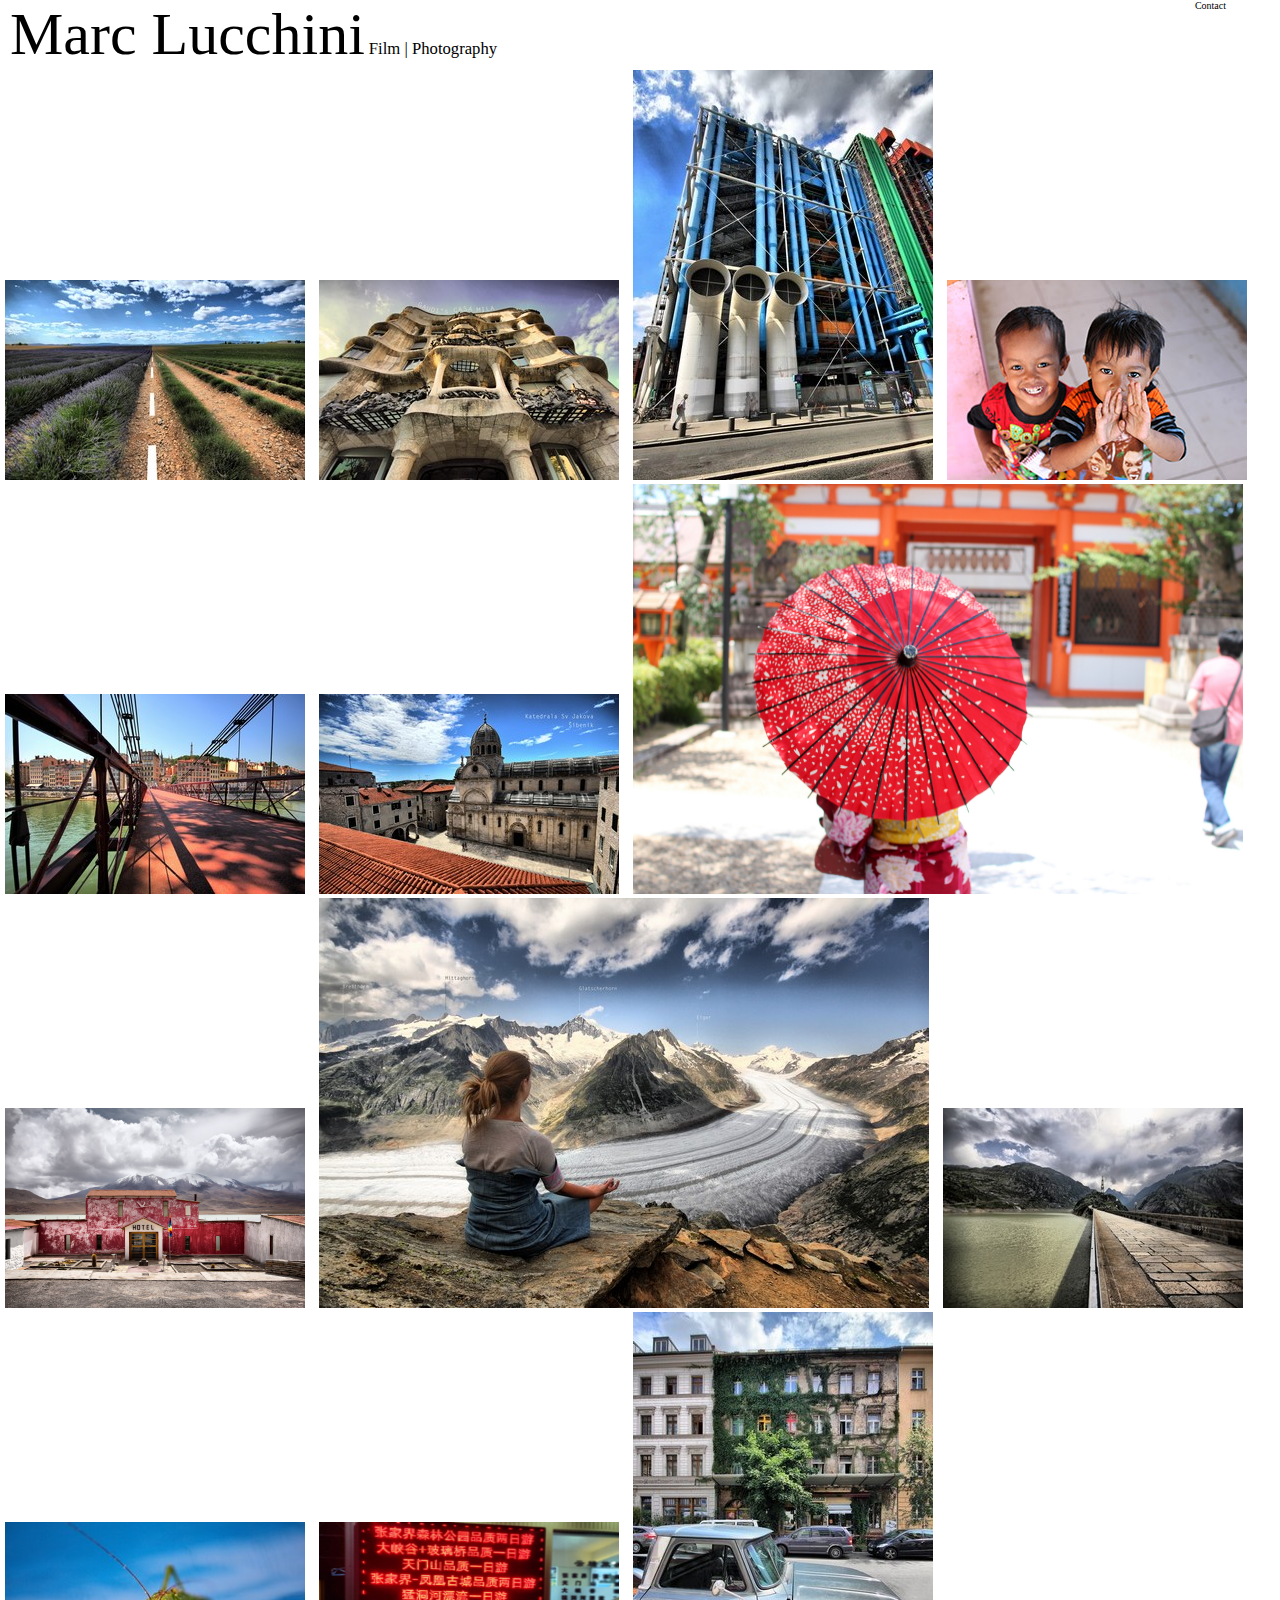
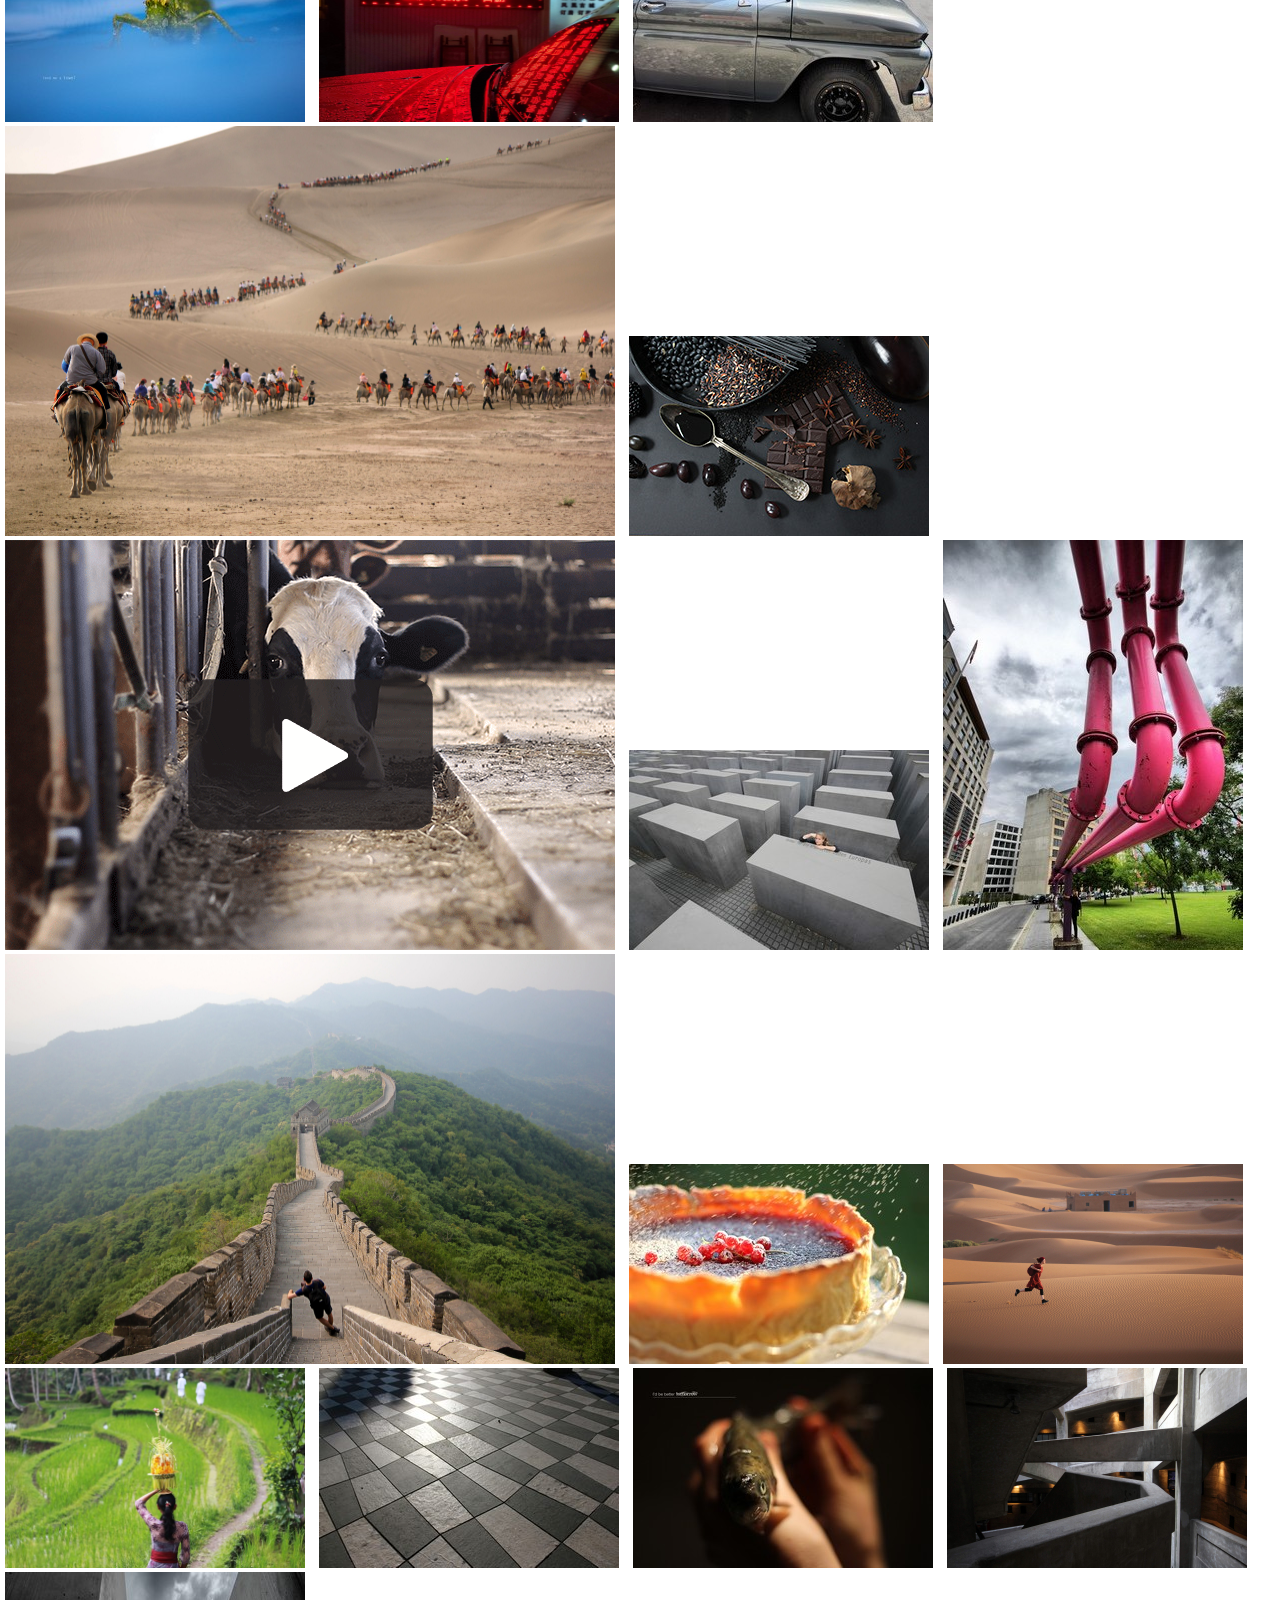
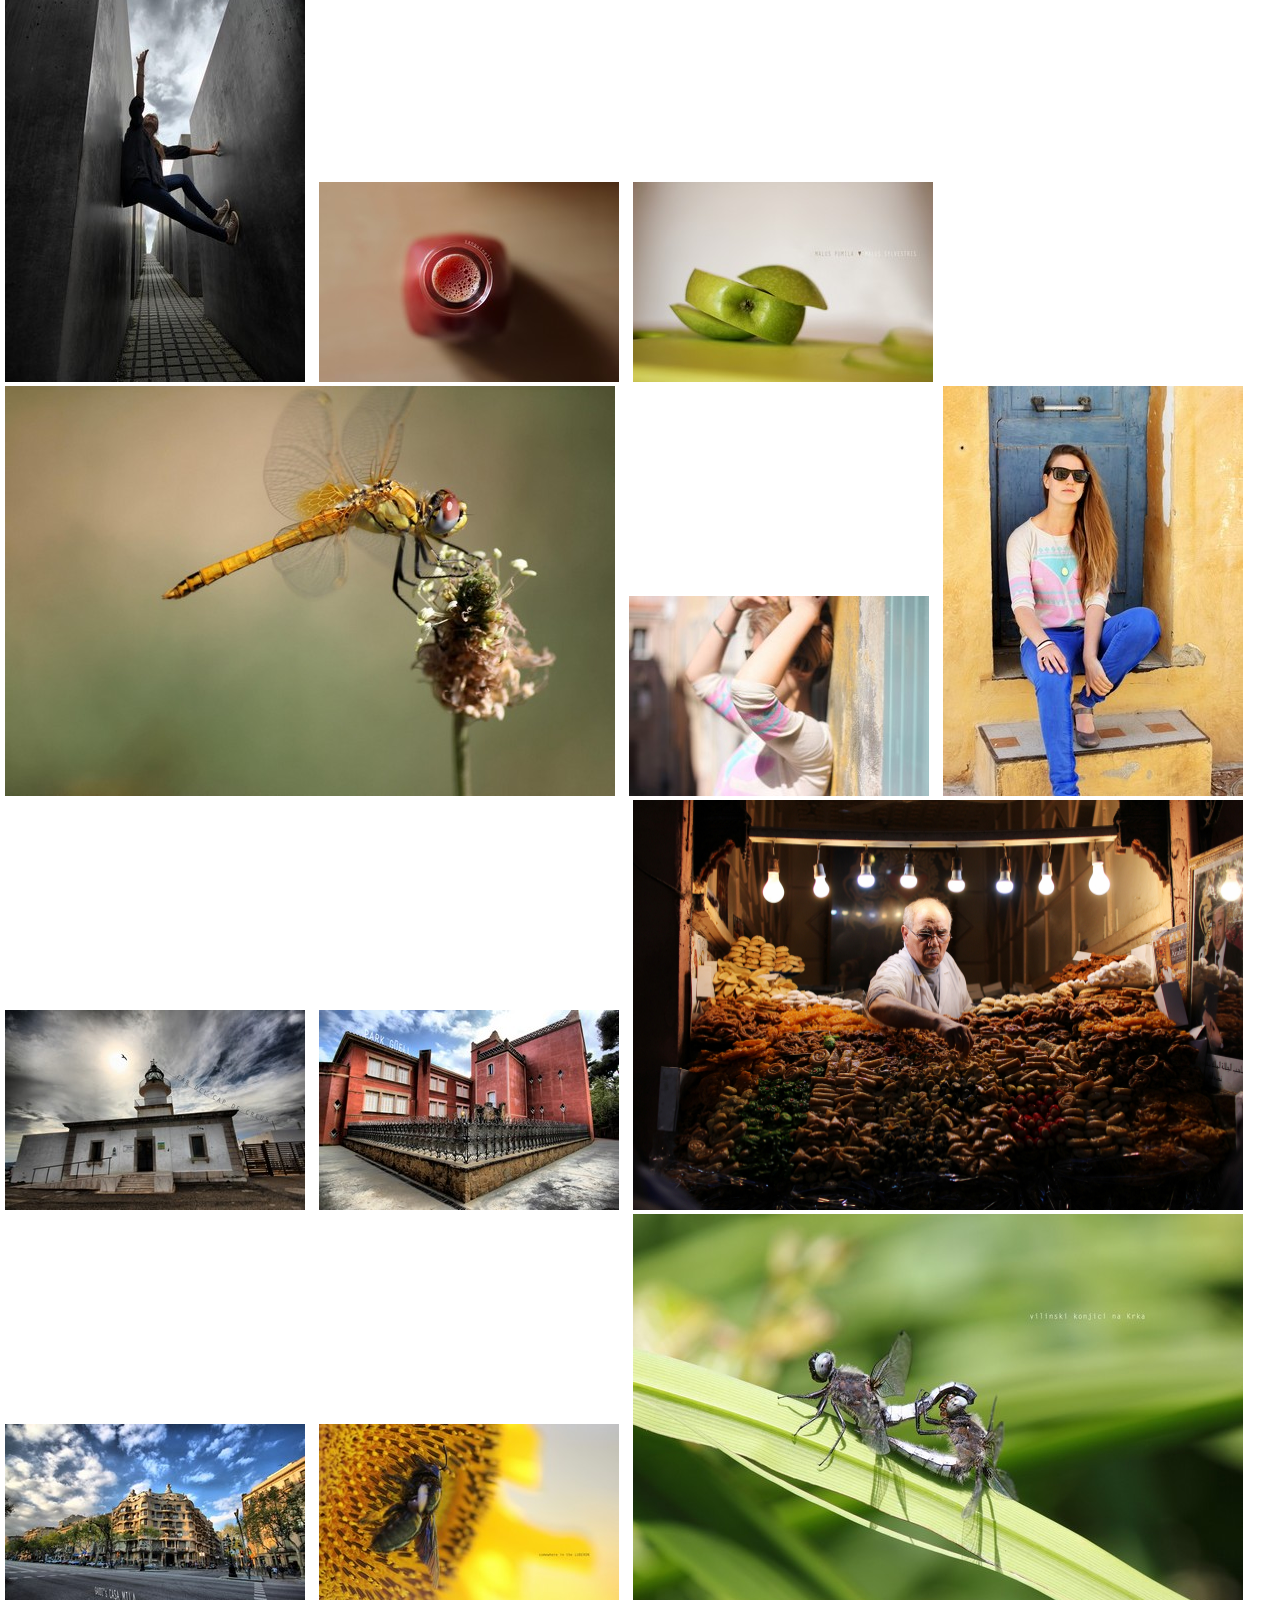
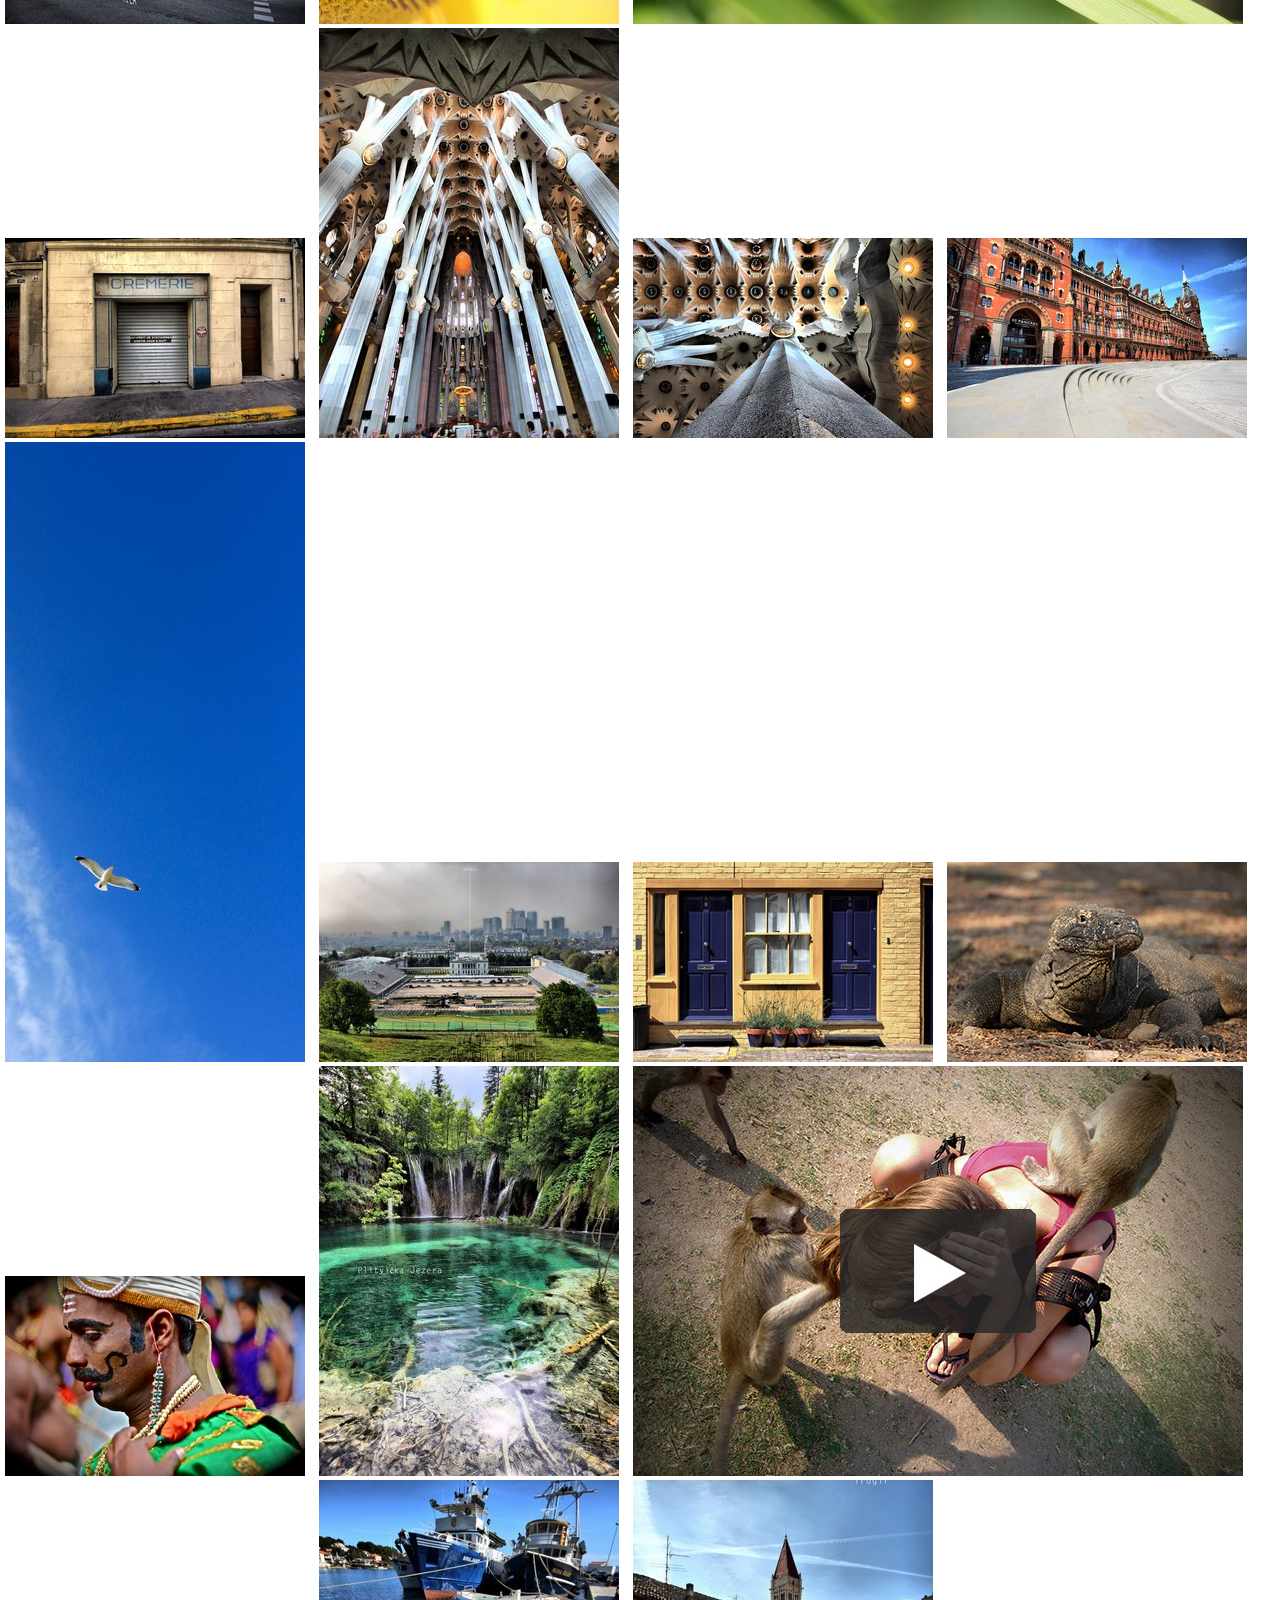
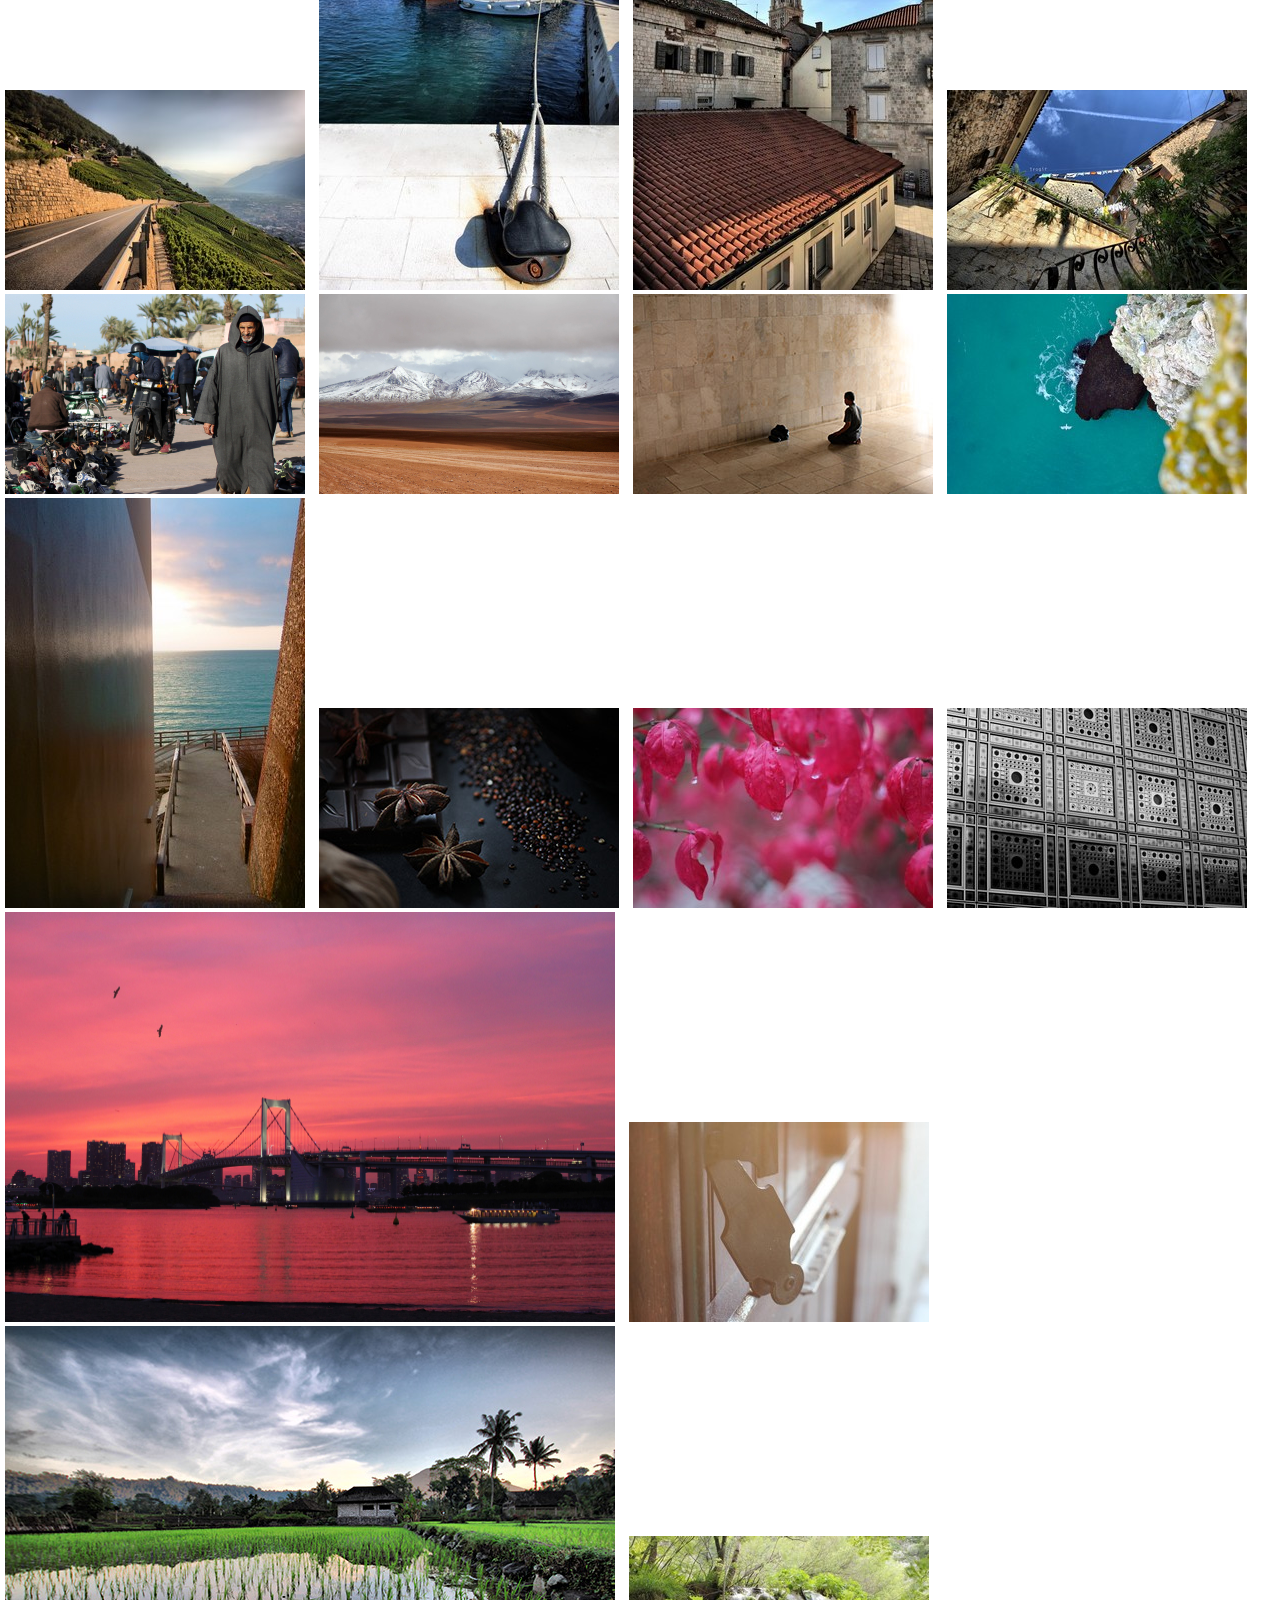
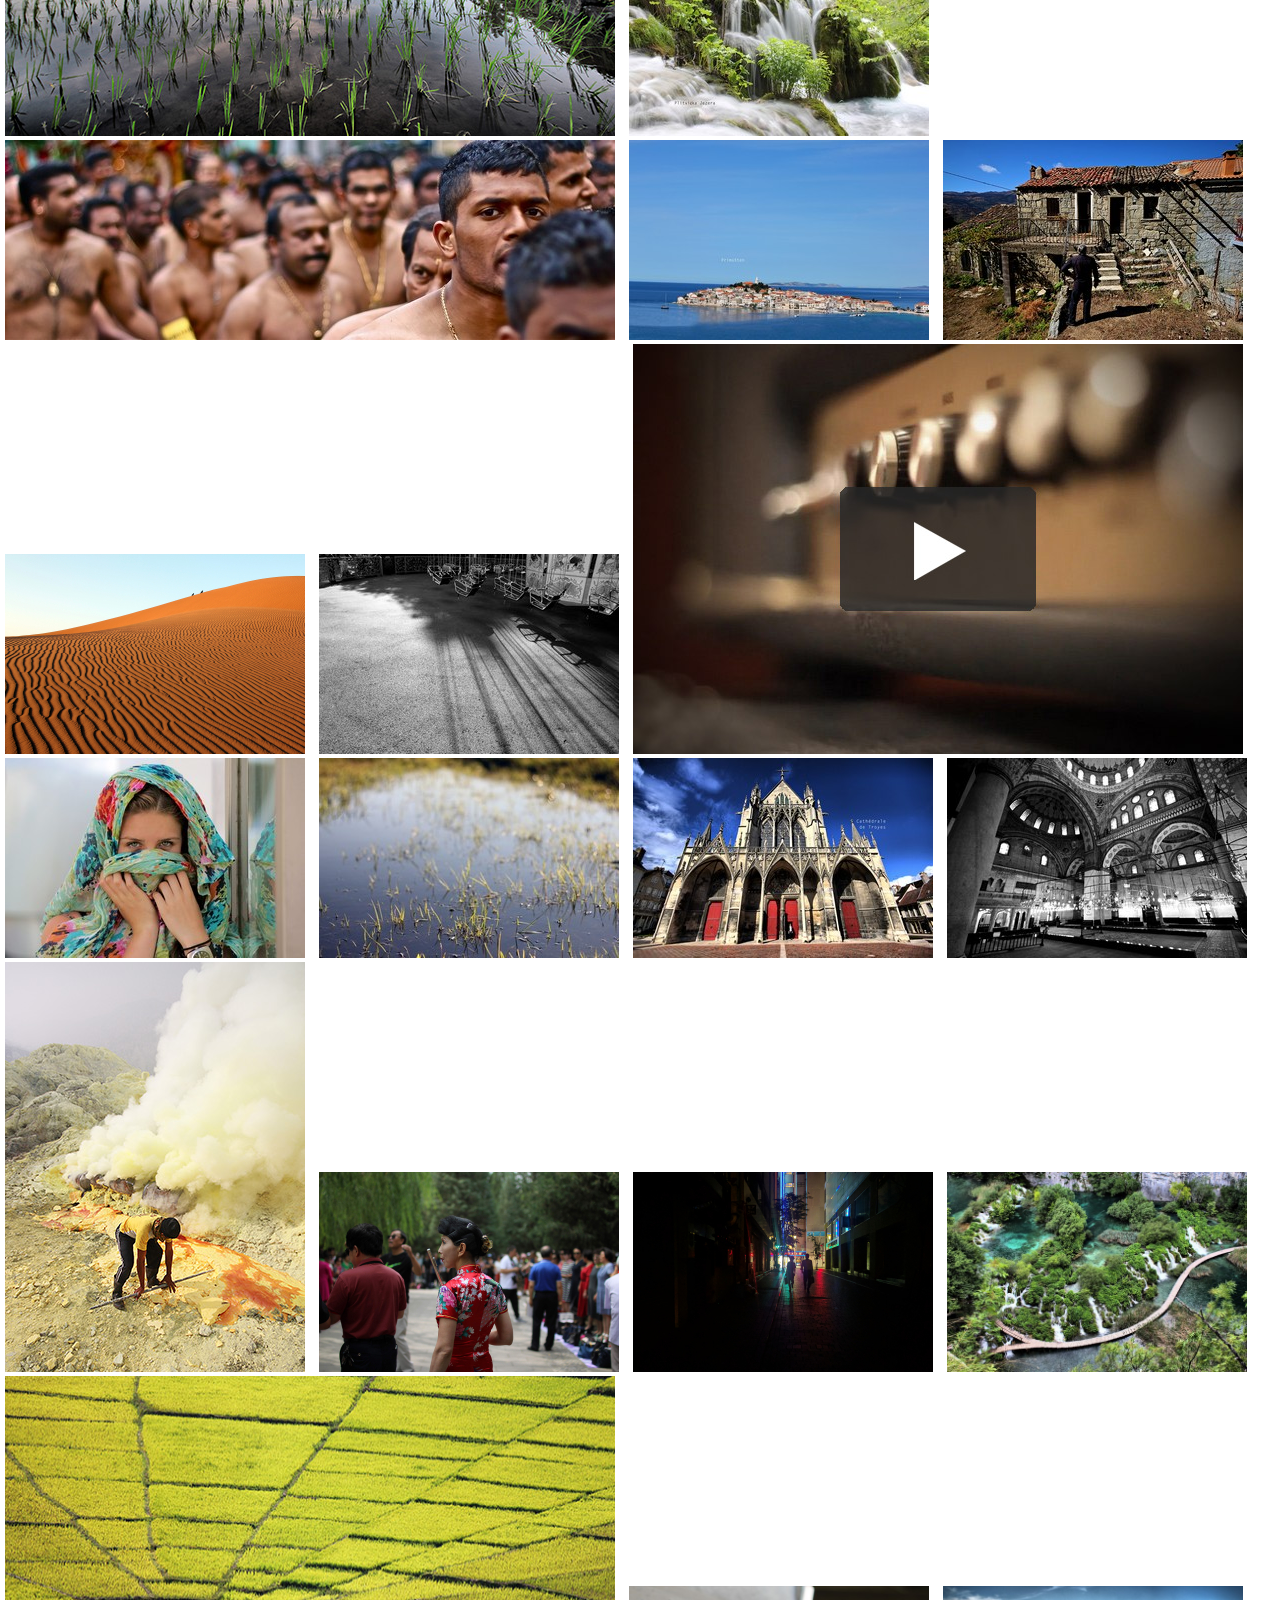
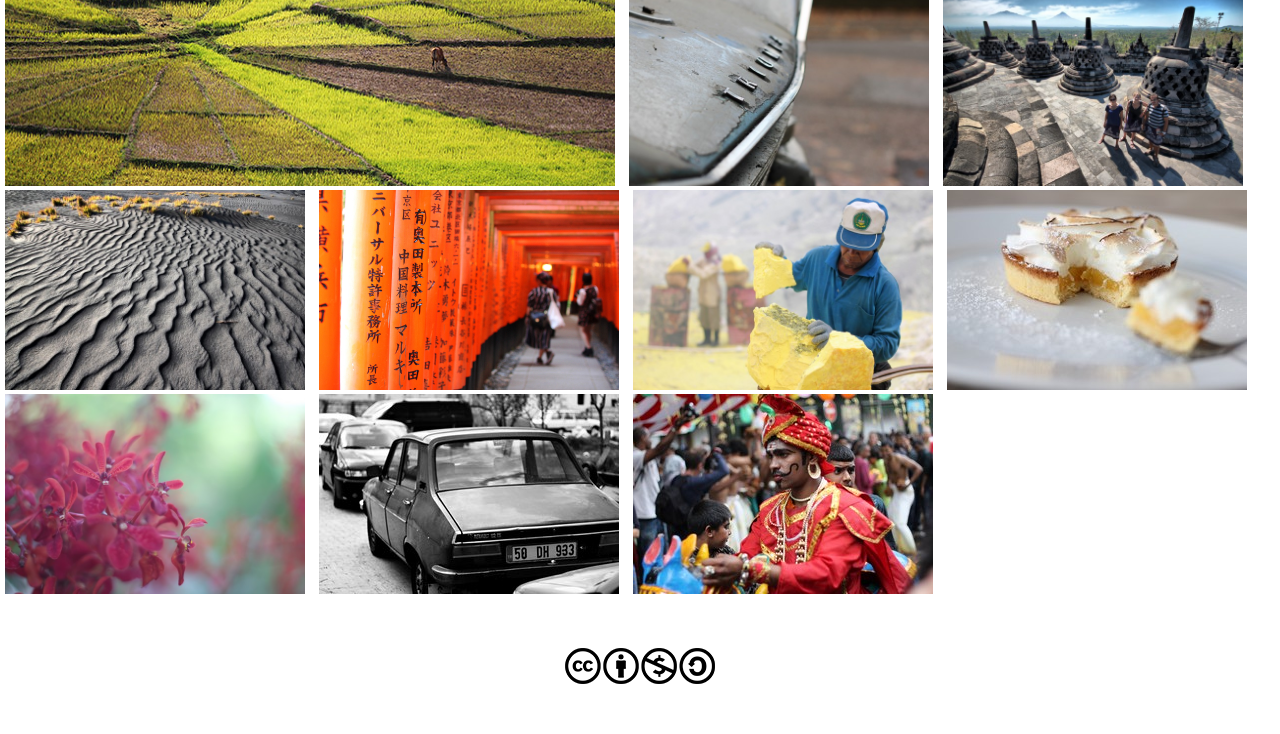
<file: photography/index.html>
<html>
	<head>
		<link rel="stylesheet" type="text/css" href="css/style.css" media="screen" />
		<script type='text/javascript' src="//ajax.googleapis.com/ajax/libs/jquery/1.7.2/jquery.min.js"></script>
		<script type="text/javascript" src="js/script.js"></script>
	</head>
	<body>
		<div id="header">
			<a class="contact" href="mailto:marc.lucchini@gmail.com">Contact</a>
			<div id="title">
				<span class="identity"><a href="">Marc Lucchini</a></span>
				<span class="subject"><sub>Film | Photography</sub></span>
			</div>
		</div>
		<div id="container">
			<a itemscope itemtype="http://schema.org/Photograph" class="item" rel="gallery" href="images/full/1.jpg" title="The Lavender Road in Provence"><img src="images/300/1.jpg" width="300px;" height="200px;"/></a>
			<a itemscope itemtype="http://schema.org/Photograph" class="item" rel="gallery" href="images/full/25.jpg" title="Gaudi's Casa Mila in Barcelona"><img src="images/300/25.jpg" width="300px;" height="200px;"/></a>
			<a itemscope itemtype="http://schema.org/Photograph" class="item" rel="gallery" href="images/full/4.jpg" title="Paris' central heating system"><img src="images/300/4.jpg" width="300px;" height="410px;"/></a>
			<a itemscope itemtype="http://schema.org/Photograph" class="item" rel="gallery" href="images/full/73.jpg" title="Kids in Flores in Indonesia"><img src="images/300/73.jpg" width="300px;" height="200px;"/></a>
			<a itemscope itemtype="http://schema.org/Photograph" class="item" rel="gallery" href="images/full/6.jpg" title="Old Lyon"><img src="images/300/6.jpg" width="300px;" height="200px;"/></a>
			<a itemscope itemtype="http://schema.org/Photograph" class="item" rel="gallery" href="images/full/33.jpg" title="Sibenik in Croatia"><img src="images/300/33.jpg" width="300px;" height="200px;"/></a>
			<a itemscope itemtype="http://schema.org/Photograph" class="item" rel="gallery" href="images/full/79.jpg" title="Sunbrella in Kyoto"><img src="images/610/79.jpg" width="610px;" height="410px;"/></a>
			<a itemscope itemtype="http://schema.org/Photograph" class="item" rel="gallery" href="images/full/82.jpg" title="Little Budapest Hotel"><img src="images/300/82.jpg" width="300px;" height="200px;"/></a>
			<a itemscope itemtype="http://schema.org/Photograph" class="item" rel="gallery" href="images/full/8.jpg" title="Monk meditating above Aletsch Glacier"><img src="images/610/8.jpg" width="610px;" height="410px;"/></a>
			<a itemscope itemtype="http://schema.org/Photograph" class="item" rel="gallery" href="images/full/9.jpg" title="A hotel in the middle of the Swiss countryside"><img src="images/300/9.jpg" width="300px;" height="200px;"/></a>
			<a itemscope itemtype="http://schema.org/Photograph" class="item" rel="gallery" href="images/full/10.jpg" title="Grasshopper busy thinking about murder"><img src="images/300/10.jpg" width="300px;" height="200px;"/></a>
			<a itemscope itemtype="http://schema.org/Photograph" class="item" rel="gallery" href="images/full/93.jpg" title="Neon rain"><img src="images/300/93.jpg" width="300px;" height="200px;"/></a>
			<a itemscope itemtype="http://schema.org/Photograph" class="item" rel="gallery" href="images/full/11.jpg" title="Berlin"><img src="images/300/11.jpg" width="300px;" height="410px;"/></a>
			<a itemscope itemtype="http://schema.org/Photograph" class="item" rel="gallery" href="images/full/92.jpg" title="The exodus of the Chinese"><img src="images/610/92.jpg" width="610px;" height="410px;"/></a>
			<a itemscope itemtype="http://schema.org/Photograph" class="item" rel="gallery" href="images/full/70.jpg" title="Fifty shades of black"><img src="images/300/70.jpg" width="300px;" height="200px;"/></a>
			<a itemscope itemtype="http://schema.org/Movie"      class="item" rel="gallery" href="http://player.vimeo.com/video/80147343?title=0&byline=0&portrait=0" title="Stig was born on his family's farm Blomberg Gård, and has kept dairy cows for half a century. Due to age and diminishing strength, he has started to reduce the size of his herd, and will after this winter stop producing milk altogether; it will mark the end of an era."><img src="images/610/69.gif" width="610px;" height="410px;"/></a>
			<a itemscope itemtype="http://schema.org/Photograph" class="item" rel="gallery" href="images/full/13.jpg" title="Berlin"><img src="images/300/13.jpg" width="300px;" height="200px;"/></a>
			<a itemscope itemtype="http://schema.org/Photograph" class="item" rel="gallery" href="images/full/14.jpg" title="Berlin draining pipes"><img src="images/300/14.jpg" width="300px;" height="410px;"/></a>
			<a itemscope itemtype="http://schema.org/Photograph" class="item" rel="gallery" href="images/full/90.jpg" title="A long and large wall"><img src="images/610/90.jpg" width="610px;" height="410px;"/></a>
			<a itemscope itemtype="http://schema.org/Photograph" class="item" rel="gallery" href="images/full/15.jpg" title="Wild redcurrant tart adapted from Heston Blumenthal's lemon tart"><img src="images/300/15.jpg" width="300px;" height="200px;"/></a>
			<a itemscope itemtype="http://schema.org/Photograph" class="item" rel="gallery" href="images/full/85.jpg" title="Tintin in the Sahara"><img src="images/300/85.jpg" width="300px;" height="200px;"/></a>
			<a itemscope itemtype="http://schema.org/Photograph" class="item" rel="gallery" href="images/full/67.jpg" title="Full moon offerings in a Balinese temple"><img src="images/300/67.jpg" width="300px;" height="200px;"/></a>
			<a itemscope itemtype="http://schema.org/Photograph" class="item" rel="gallery" href="images/full/55.jpg" title="Massena's Place in Nice on the Mediterranean Coast"><img src="images/300/55.jpg" width="300px;" height="200px;"/></a>
			<a itemscope itemtype="http://schema.org/Photograph" class="item" rel="gallery" href="images/full/17.jpg" title="Fish begging for mercy from the wrong person"><img src="images/300/17.jpg" width="300px;" height="200px;"/></a>
			<a itemscope itemtype="http://schema.org/Photograph" class="item" rel="gallery" href="images/full/91.jpg" title="Industrial maze in Shanghai"><img src="images/300/91.jpg" width="300px;" height="200px;"/></a>
			<a itemscope itemtype="http://schema.org/Photograph" class="item" rel="gallery" href="images/full/12.jpg" title="Berlin"><img src="images/300/12.jpg" width="300px;" height="410px;"/></a>
			<a itemscope itemtype="http://schema.org/Photograph" class="item" rel="gallery" href="images/full/18.jpg" title="Universal donor of Vitamin C"><img src="images/300/18.jpg" width="300px;" height="200px;"/></a>
			<a itemscope itemtype="http://schema.org/Photograph" class="item" rel="gallery" href="images/full/19.jpg" title="Granny Smith"><img src="images/300/19.jpg" width="300px;" height="200px;"/></a>
			<a itemscope itemtype="http://schema.org/Photograph" class="item" rel="gallery" href="images/full/48.jpg" title="Dragonfly resting for a few milliseconds"><img src="images/610/48.jpg" width="610px;" height="410px;"/></a>
			<a itemscope itemtype="http://schema.org/Photograph" class="item" rel="gallery" href="images/full/20.jpg" title="Le Panier in the Old Marseilles"><img src="images/300/20.jpg" width="300px;" height="200px;"/></a>
			<a itemscope itemtype="http://schema.org/Photograph" class="item" rel="gallery" href="images/full/60.jpg" title="Le Panier in the Old Marseilles"><img src="images/300/60.jpg" width="300px;" height="410px;"/></a>
			<a itemscope itemtype="http://schema.org/Photograph" class="item" rel="gallery" href="images/full/22.jpg" title="Lighthouse of Cap de Creus, Daliland"><img src="images/300/22.jpg" width="300px;" height="200px;"/></a>
			<a itemscope itemtype="http://schema.org/Photograph" class="item" rel="gallery" href="images/full/23.jpg" title="Straight lines are scarce in Gaudi's work"><img src="images/300/23.jpg" width="300px;" height="200px;"/></a>
			<a itemscope itemtype="http://schema.org/Photograph" class="item" rel="gallery" href="images/full/84.jpg" title="Jemaa el-Fnaa light pastries"><img src="images/610/84.jpg" width="610px;" height="410px;"/></a>
			<a itemscope itemtype="http://schema.org/Photograph" class="item" rel="gallery" href="images/full/24.jpg" title="Barcelona"><img src="images/300/24.jpg" width="300px;" height="200px;"/></a>
			<a itemscope itemtype="http://schema.org/Photograph" class="item" rel="gallery" href="images/full/3.jpg" title="Sunflowers in Provence"><img src="images/300/3.jpg" width="300px;" height="200px;"/></a>
			<a itemscope itemtype="http://schema.org/Photograph" class="item" rel="gallery" href="images/full/38.jpg" title="Krka in Croatia"><img src="images/610/38.jpg" width="610px;" height="410px;"/></a>
			<a itemscope itemtype="http://schema.org/Photograph" class="item" rel="gallery" href="images/full/26.jpg" title="A parking in Marseilles"><img src="images/300/26.jpg" width="300px;" height="200px;"/></a>
			<a itemscope itemtype="http://schema.org/Photograph" class="item" rel="gallery" href="images/full/27.jpg" title="Sagrada Familia in Barcelona"><img src="images/300/27.jpg" width="300px;" height="410px;"/></a>
			<a itemscope itemtype="http://schema.org/Photograph" class="item" rel="gallery" href="images/full/28.jpg" title="Sagrada Familia's ceiling in Barcelona"><img src="images/300/28.jpg" width="300px;" height="200px;"/></a>
			<a itemscope itemtype="http://schema.org/Photograph" class="item" rel="gallery" href="images/full/29.jpg" title="Curvy stairs in front of Saint Pancras Renaissance London Hotel"><img src="images/300/29.jpg" width="300px;" height="200px;"/></a>
			<a itemscope itemtype="http://schema.org/Photograph" class="item" rel="gallery" href="images/full/49.jpg" title="Pacific seagull in Cornwall"><img src="images/300/49.jpg" width="300px;" height="620px;"/></a>
			<a itemscope itemtype="http://schema.org/Photograph" class="item" rel="gallery" href="images/full/30.jpg" title="Prime meridian"><img src="images/300/30.jpg" width="300px;" height="200px;"/></a>
			<a itemscope itemtype="http://schema.org/Photograph" class="item" rel="gallery" href="images/full/31.jpg" title="British doors"><img src="images/300/31.jpg" width="300px;" height="200px;"/></a>
			<a itemscope itemtype="http://schema.org/Photograph" class="item" rel="gallery" href="images/full/74.jpg" title="Komodo island"><img src="images/300/74.jpg" width="300px;" height="200px;"/></a>
			<a itemscope itemtype="http://schema.org/Photograph" class="item" rel="gallery" href="images/full/43.jpg" title="Ganesh Chaturthi festival in Paris"><img src="images/300/43.jpg" width="300px;" height="200px;"/></a>
			<a itemscope itemtype="http://schema.org/Photograph" class="item" rel="gallery" href="images/full/32.jpg" title="Plitvice Lakes in Croatia"><img src="images/300/32.jpg" width="300px;" height="410px;"/></a>
			<a itemscope itemtype="http://schema.org/Movie"      class="item" rel="gallery" href="http://player.vimeo.com/video/5248512?title=0&byline=0&portrait=0" title="Monkeys have taken control of Lopburi in Thailand"><img src="images/610/59.jpg" width="610px;" height="410px;"/></a>
			<a itemscope itemtype="http://schema.org/Photograph" class="item" rel="gallery" href="images/full/7.jpg" title="Switzerland's vineyards in the morning"><img src="images/300/7.jpg" width="300px;" height="200px;"/></a>
			<a itemscope itemtype="http://schema.org/Photograph" class="item" rel="gallery" href="images/full/34.jpg" title="Sumartin in Croatia"><img src="images/300/34.jpg" width="300px;" height="410px;"/></a>
			<a itemscope itemtype="http://schema.org/Photograph" class="item" rel="gallery" href="images/full/35.jpg" title="Sibenik in Croatia"><img src="images/300/35.jpg" width="300px;" height="410px;"/></a>
			<a itemscope itemtype="http://schema.org/Photograph" class="item" rel="gallery" href="images/full/36.jpg" title="Trogir in Croatia"><img src="images/300/36.jpg" width="300px;" height="200px;"/></a>
			<a itemscope itemtype="http://schema.org/Photograph" class="item" rel="gallery" href="images/full/87.jpg" title="Marrakech Arnakech"><img src="images/300/87.jpg" width="300px;" height="200px;"/></a>
			<a itemscope itemtype="http://schema.org/Photograph" class="item" rel="gallery" href="images/full/83.jpg" title="Life on Mars"><img src="images/300/83.jpg" width="300px;" height="200px;"/></a>
			<a itemscope itemtype="http://schema.org/Photograph" class="item" rel="gallery" href="images/full/76.jpg" title="Prayer in the Istiqlal Mosque in Jakarta in Indonesia"><img src="images/300/76.jpg" width="300px;" height="200px;"/></a>
			<a itemscope itemtype="http://schema.org/Photograph" class="item" rel="gallery" href="images/full/39.jpg" title="Gull along the North Normandy cliffs"><img src="images/300/39.jpg" width="300px;" height="200px;"/></a>
			<a itemscope itemtype="http://schema.org/Photograph" class="item" rel="gallery" href="images/full/40.jpg" title="North Normandy coast"><img src="images/300/40.jpg" width="300px;" height="410px;"/></a>
			<a itemscope itemtype="http://schema.org/Photograph" class="item" rel="gallery" href="images/full/71.jpg" title="Fifty shades of black"><img src="images/300/71.jpg" width="300px;" height="200px;"/></a>
			<a itemscope itemtype="http://schema.org/Photograph" class="item" rel="gallery" href="images/full/44.jpg" title="Automn in Paris"><img src="images/300/44.jpg" width="300px;" height="200px;"/></a>
			<a itemscope itemtype="http://schema.org/Photograph" class="item" rel="gallery" href="images/full/45.jpg" title="Light sensitive brise-soleil at the Arab World Institute in Paris"><img src="images/300/45.jpg" width="300px;" height="200px;"/></a>
			<a itemscope itemtype="http://schema.org/Photograph" class="item" rel="gallery" href="images/full/80.jpg" title="Monochrome rainbow bridge in Tokyo"><img src="images/610/80.jpg" width="610px;" height="410px;"/></a>
			<a itemscope itemtype="http://schema.org/Photograph" class="item" rel="gallery" href="images/full/47.jpg" title="A window shutter in Provence"><img src="images/300/47.jpg" width="300px;" height="200px;"/></a>
			<a itemscope itemtype="http://schema.org/Photograph" class="item" rel="gallery" href="images/full/62.jpg" title="Paddy fields in Sidemen"><img src="images/610/62.jpg" width="610px;" height="410px;"/></a>
			<a itemscope itemtype="http://schema.org/Photograph" class="item" rel="gallery" href="images/full/50.jpg" title="Plitvice Lakes in Croatia"><img src="images/300/50.jpg" width="300px;" height="200px;"/></a>
			<a itemscope itemtype="http://schema.org/Photograph" class="item" rel="gallery" href="images/full/42.jpg" title="Ganesh Chaturthi festival in Paris"><img src="images/610/42.jpg" width="610px;" height="200px;"/></a>
			<a itemscope itemtype="http://schema.org/Photograph" class="item" rel="gallery" href="images/full/37.jpg" title="Primosten peninsula in Croatia"><img src="images/300/37.jpg" width="300px;" height="200px;"/></a>
			<a itemscope itemtype="http://schema.org/Photograph" class="item" rel="gallery" href="images/full/52.jpg" title="Aullene village in Corsica"><img src="images/300/52.jpg" width="300px;" height="200px;"/></a>
			<a itemscope itemtype="http://schema.org/Photograph" class="item" rel="gallery" href="images/full/86.jpg" title="Erg Chigaga, Sahara"><img src="images/300/86.jpg" width="300px;" height="200px;"/></a>
			<a itemscope itemtype="http://schema.org/Photograph" class="item" rel="gallery" href="images/full/53.jpg" title="Merry-Go-Round near Paris"><img src="images/300/53.jpg" width="300px;" height="200px;"/></a>
			<a itemscope itemtype="http://schema.org/Movie"      class="item" rel="gallery" href="http://player.vimeo.com/video/17260845?title=0&byline=0&portrait=0" title="Short presentation video for the french band Flind"><img src="images/610/58.jpg" width="610px;" height="410px;"/></a>
			<a itemscope itemtype="http://schema.org/Photograph" class="item" rel="gallery" href="images/full/54.jpg" title="Around the Arab World Institute in Paris"><img src="images/300/54.jpg" width="300px;" height="200px;"/></a>
			<a itemscope itemtype="http://schema.org/Photograph" class="item" rel="gallery" href="images/full/16.jpg" title="Swede Coast's grass"><img src="images/300/16.jpg" width="300px;" height="200px;"/></a>
			<a itemscope itemtype="http://schema.org/Photograph" class="item" rel="gallery" href="images/full/56.jpg" title="Troyes Cathedral in France"><img src="images/300/56.jpg" width="300px;" height="200px;"/></a>
			<a itemscope itemtype="http://schema.org/Photograph" class="item" rel="gallery" href="images/full/57.jpg" title="Sultan Ahmed Mosque in Istanbul"><img src="images/300/57.jpg" width="300px;" height="200px;"/></a>
			<a itemscope itemtype="http://schema.org/Photograph" class="item" rel="gallery" href="images/full/61.jpg" title="Sulfur miner in the Kawak Ijen cratera"><img src="images/300/61.jpg" width="300px;" height="410px;"/></a>
			<a itemscope itemtype="http://schema.org/Photograph" class="item" rel="gallery" href="images/full/88.jpg" title="Music at the Park in Beijing"><img src="images/300/88.jpg" width="300px;" height="200px;"/></a>
			<a itemscope itemtype="http://schema.org/Photograph" class="item" rel="gallery" href="images/full/81.jpg" title="Lights shutting down in Tokyo"><img src="images/300/81.jpg" width="300px;" height="200px;"/></a>
			<a itemscope itemtype="http://schema.org/Photograph" class="item" rel="gallery" href="images/full/51.jpg" title="Curvy path in Plitvice Park in Croatia"><img src="images/610/51.jpg" width="300px;" height="200px;"/></a>
			<a itemscope itemtype="http://schema.org/Photograph" class="item" rel="gallery" href="images/full/75.jpg" title="Spiderweb grass fields"><img src="images/610/75.jpg" width="610px;" height="410px;"/></a>
			<a itemscope itemtype="http://schema.org/Photograph" class="item" rel="gallery" href="images/full/63.jpg" title="Triumph antic car in Highgate"><img src="images/300/63.jpg" width="300px;" height="200px;"/></a>
			<a itemscope itemtype="http://schema.org/Photograph" class="item" rel="gallery" href="images/full/64.jpg" title="Buddhist temple Borobudur in Indonesia"><img src="images/300/64.jpg" width="300px;" height="200px;"/></a>
			<a itemscope itemtype="http://schema.org/Photograph" class="item" rel="gallery" href="images/full/65.jpg" title="Tangger Sand sea in Bromo in Indonesia"><img src="images/300/65.jpg" width="300px;" height="200px;"/></a>
			<a itemscope itemtype="http://schema.org/Photograph" class="item" rel="gallery" href="images/full/78.jpg" title="Marketing posts in Kyoto"><img src="images/300/78.jpg" width="300px;" height="200px;"/></a>
			<a itemscope itemtype="http://schema.org/Photograph" class="item" rel="gallery" href="images/full/66.jpg" title="Sulfur miner balancing his baskets in Kawah Ijen"><img src="images/300/66.jpg" width="300px;" height="200px;"/></a>
			<a itemscope itemtype="http://schema.org/Photograph" class="item" rel="gallery" href="images/full/2.jpg" title="Lemon tartlet"><img src="images/300/2.jpg" width="300px;" height="200px;"/></a>
			<a itemscope itemtype="http://schema.org/Photograph" class="item" rel="gallery" href="images/full/68.jpg" title="Orchids garden in Singapore"><img src="images/300/68.jpg" width="300px;" height="200px;"/></a>
			<a itemscope itemtype="http://schema.org/Photograph" class="item" rel="gallery" href="images/full/41.jpg" title="Renault R12 in Cappadocia in Turkey"><img src="images/300/41.jpg" width="300px;" height="200px;"/></a>
			<a itemscope itemtype="http://schema.org/Photograph" class="item" rel="gallery" href="images/full/5.jpg" title="Protest against pension reform in Paris"><img src="images/300/5.jpg" width="300px;" height="200px;"/></a>
		</div>
		<div class="cc">
			<a rel="license" xmlns:cc="http://creativecommons.org/ns#" property="cc:attributionName" rel="cc:attributionURL" href="http://creativecommons.org/licenses/by-nc-sa/4.0/"><img alt="Licence Creative Commons" src="images/cc.png" /></a>
		</div>
		<script type="text/javascript">
		  var _gaq = _gaq || [];
		  _gaq.push(['_setAccount', 'UA-35568571-1']);
		  _gaq.push(['_trackPageview']);

		  (function() {
		    var ga = document.createElement('script'); ga.type = 'text/javascript'; ga.async = true;
		    ga.src = ('https:' == document.location.protocol ? 'https://ssl' : 'http://www') + '.google-analytics.com/ga.js';
		    var s = document.getElementsByTagName('script')[0]; s.parentNode.insertBefore(ga, s);
		  })();
		</script>
	</body>
</html>
</file>
<file: photography/css/style.css>
/* **************************************** reset-min.css **************************************** */
/*
Copyright (c) 2011, Yahoo! Inc. All rights reserved.
Code licensed under the BSD License:
http://developer.yahoo.com/yui/license.html
version: 2.9.0
*/
html{color:#000;background:#FFF}body,div,dl,dt,dd,ul,ol,li,h1,h2,h3,h4,h5,h6,pre,code,form,fieldset,legend,input,button,textarea,select,p,blockquote,th,td{margin:0;padding:0}table{border-collapse:collapse;border-spacing:0}fieldset,img{border:0}address,button,caption,cite,code,dfn,em,input,optgroup,option,select,strong,textarea,th,var{font:inherit}del,ins{text-decoration:none}li{list-style:none}caption,th{text-align:left}h1,h2,h3,h4,h5,h6{font-size:100%;font-weight:normal}q:before,q:after{content:''}abbr,acronym{border:0;font-variant:normal}sup{vertical-align:baseline}sub{vertical-align:baseline}legend{color:#000}

/* **************************************** jquery.fancybox.css **************************************** */
/*! fancyBox v2.1.0 fancyapps.com | fancyapps.com/fancybox/#license */
.fancybox-wrap,
.fancybox-skin,
.fancybox-outer,
.fancybox-inner,
.fancybox-image,
.fancybox-wrap iframe,
.fancybox-wrap object,
.fancybox-nav,
.fancybox-nav span,
.fancybox-tmp
{
	padding: 0;
	margin: 0;
	border: 0;
	outline: none;
	vertical-align: top;
}

.fancybox-wrap {
	position: absolute;
	top: 0;
	left: 0;
	z-index: 8020;
}

.fancybox-skin {
	position: relative;
	background: #f9f9f9;
	color: #444;
	text-shadow: none;
	-webkit-border-radius: 4px;
	   -moz-border-radius: 4px;
	        border-radius: 4px;
}

.fancybox-opened {
	z-index: 8030;
}

.fancybox-opened .fancybox-skin {
	-webkit-box-shadow: 0 10px 25px rgba(0, 0, 0, 0.5);
	   -moz-box-shadow: 0 10px 25px rgba(0, 0, 0, 0.5);
	        box-shadow: 0 10px 25px rgba(0, 0, 0, 0.5);
}

.fancybox-outer, .fancybox-inner {
	position: relative;
}

.fancybox-inner {
	overflow: hidden;
}

.fancybox-type-iframe .fancybox-inner {
	-webkit-overflow-scrolling: touch;
}

.fancybox-error {
	color: #444;
	font: 14px/20px "Helvetica Neue",Helvetica,Arial,sans-serif;
	margin: 0;
	padding: 15px;
	white-space: nowrap;
}

.fancybox-image, .fancybox-iframe {
	display: block;
	width: 100%;
	height: 100%;
}

.fancybox-image {
	max-width: 100%;
	max-height: 100%;
}

#fancybox-loading, .fancybox-close, .fancybox-prev span, .fancybox-next span {
	background-image: url('fancybox_sprite.png');
}

#fancybox-loading {
	position: fixed;
	top: 50%;
	left: 50%;
	margin-top: -22px;
	margin-left: -22px;
	background-position: 0 -108px;
	opacity: 0.8;
	cursor: pointer;
	z-index: 8060;
}

#fancybox-loading div {
	width: 44px;
	height: 44px;
	background: url('fancybox_loading.gif') center center no-repeat;
}

.fancybox-close {
	position: absolute;
	top: -18px;
	right: -18px;
	width: 36px;
	height: 36px;
	cursor: pointer;
	z-index: 8040;
}

.fancybox-nav {
	position: absolute;
	top: 0;
	width: 40%;
	height: 100%;
	cursor: pointer;
	text-decoration: none;
	background: transparent url('blank.gif'); /* helps IE */
	-webkit-tap-highlight-color: rgba(0,0,0,0);
	z-index: 8040;
}

.fancybox-prev {
	left: 0;
}

.fancybox-next {
	right: 0;
}

.fancybox-nav span {
	position: absolute;
	top: 50%;
	width: 36px;
	height: 34px;
	margin-top: -18px;
	cursor: pointer;
	z-index: 8040;
	visibility: hidden;
}

.fancybox-prev span {
	left: 10px;
	background-position: 0 -36px;
}

.fancybox-next span {
	right: 10px;
	background-position: 0 -72px;
}

.fancybox-nav:hover span {
	visibility: visible;
}

.fancybox-tmp {
	position: absolute;
	top: -9999px;
	left: -9999px;
	visibility: hidden;
}

/* Overlay helper */

.fancybox-lock {
	overflow: hidden;
}

.fancybox-overlay {
	position: absolute;
	top: 0;
	left: 0;
	overflow: hidden;
	display: none;
	z-index: 8010;
	background: url('fancybox_overlay.png');
}

.fancybox-overlay-fixed {
	position: fixed;
	bottom: 0;
	right: 0;
}

.fancybox-lock .fancybox-overlay {
	overflow: auto;
	overflow-y: scroll;
}

/* Title helper */

.fancybox-title {
	visibility: hidden;
	font: normal 13px/20px "Helvetica Neue",Helvetica,Arial,sans-serif;
	position: relative;
	text-shadow: none;
	z-index: 8050;
}

.fancybox-opened .fancybox-title {
	visibility: visible;
}

.fancybox-title-float-wrap {
	position: absolute;
	bottom: 0;
	right: 50%;
	margin-bottom: -35px;
	z-index: 8050;
	text-align: center;
}

.fancybox-title-float-wrap .child {
	display: inline-block;
	margin-right: -100%;
	padding: 2px 20px;
	background: transparent; /* Fallback for web browsers that doesn't support RGBa */
	background: rgba(0, 0, 0, 0.8);
	-webkit-border-radius: 15px;
	   -moz-border-radius: 15px;
	        border-radius: 15px;
	text-shadow: 0 1px 2px #222;
	color: #FFF;
	font-weight: bold;
	line-height: 24px;
	white-space: nowrap;
}

.fancybox-title-outside-wrap {
	position: relative;
	margin-top: 10px;
	color: #fff;
}

.fancybox-title-inside-wrap {
	padding-top: 10px;
}

.fancybox-title-over-wrap {
	position: absolute;
	bottom: 0;
	left: 0;
	color: #fff;
	padding: 10px;
	background: #000;
	background: rgba(0, 0, 0, .8);
}

/* **************************************** ml **************************************** */
.item, #header {
	margin: 5px;
	border: 0;
}
#header{
	width: 95%;
	height: 20px;
	left: 0;
	margin: 0 0 50px 10px;
	font-family: Letter Gothic Std;
}
#header .identity{
	font-size: 60px;
}
#header a, #header a:link, #header a:visited{
	text-decoration: none;
	color: inherit;
}
#header a:hover{
	text-decoration: underline;
}
#header .subject{
	font-size: 20px;
}
#header .contact{
	font-size: 10px;
	text-align: right;
	float:right;
}
.cc {
	text-align: center;
	margin: 50px;
}

/* Isotope plugin */
.isotope-item {
  z-index: 2;
}
.isotope-hidden.isotope-item {
  pointer-events: none;
  z-index: 1;
}
.isotope, .isotope .isotope-item {
  /* change duration value to whatever you like */
  -webkit-transition-duration: 0.8s;
     -moz-transition-duration: 0.8s;
      -ms-transition-duration: 0.8s;
       -o-transition-duration: 0.8s;
          transition-duration: 0.8s;
}

.isotope {
  -webkit-transition-property: height, width;
     -moz-transition-property: height, width;
      -ms-transition-property: height, width;
       -o-transition-property: height, width;
          transition-property: height, width;
}

.isotope .isotope-item {
  -webkit-transition-property: -webkit-transform, opacity;
     -moz-transition-property:    -moz-transform, opacity;
      -ms-transition-property:     -ms-transform, opacity;
       -o-transition-property:         top, left, opacity;
          transition-property:         transform, opacity;
}

/**** disabling Isotope CSS3 transitions ****/

.isotope.no-transition,
.isotope.no-transition .isotope-item,
.isotope .isotope-item.no-transition {
  -webkit-transition-duration: 0s;
     -moz-transition-duration: 0s;
      -ms-transition-duration: 0s;
       -o-transition-duration: 0s;
          transition-duration: 0s;
}

/* Fancybox plugin */
.fancybox-nav{
	height: 80%; /* On �vite que les liens pr�c�dent et suivant */
	top: 10%;    /* interf�rent avec le menu du lecteur vid�o. */
	width: 20%;  /* On en profite pour r�duire la largeur du lien. */
}
</file>
